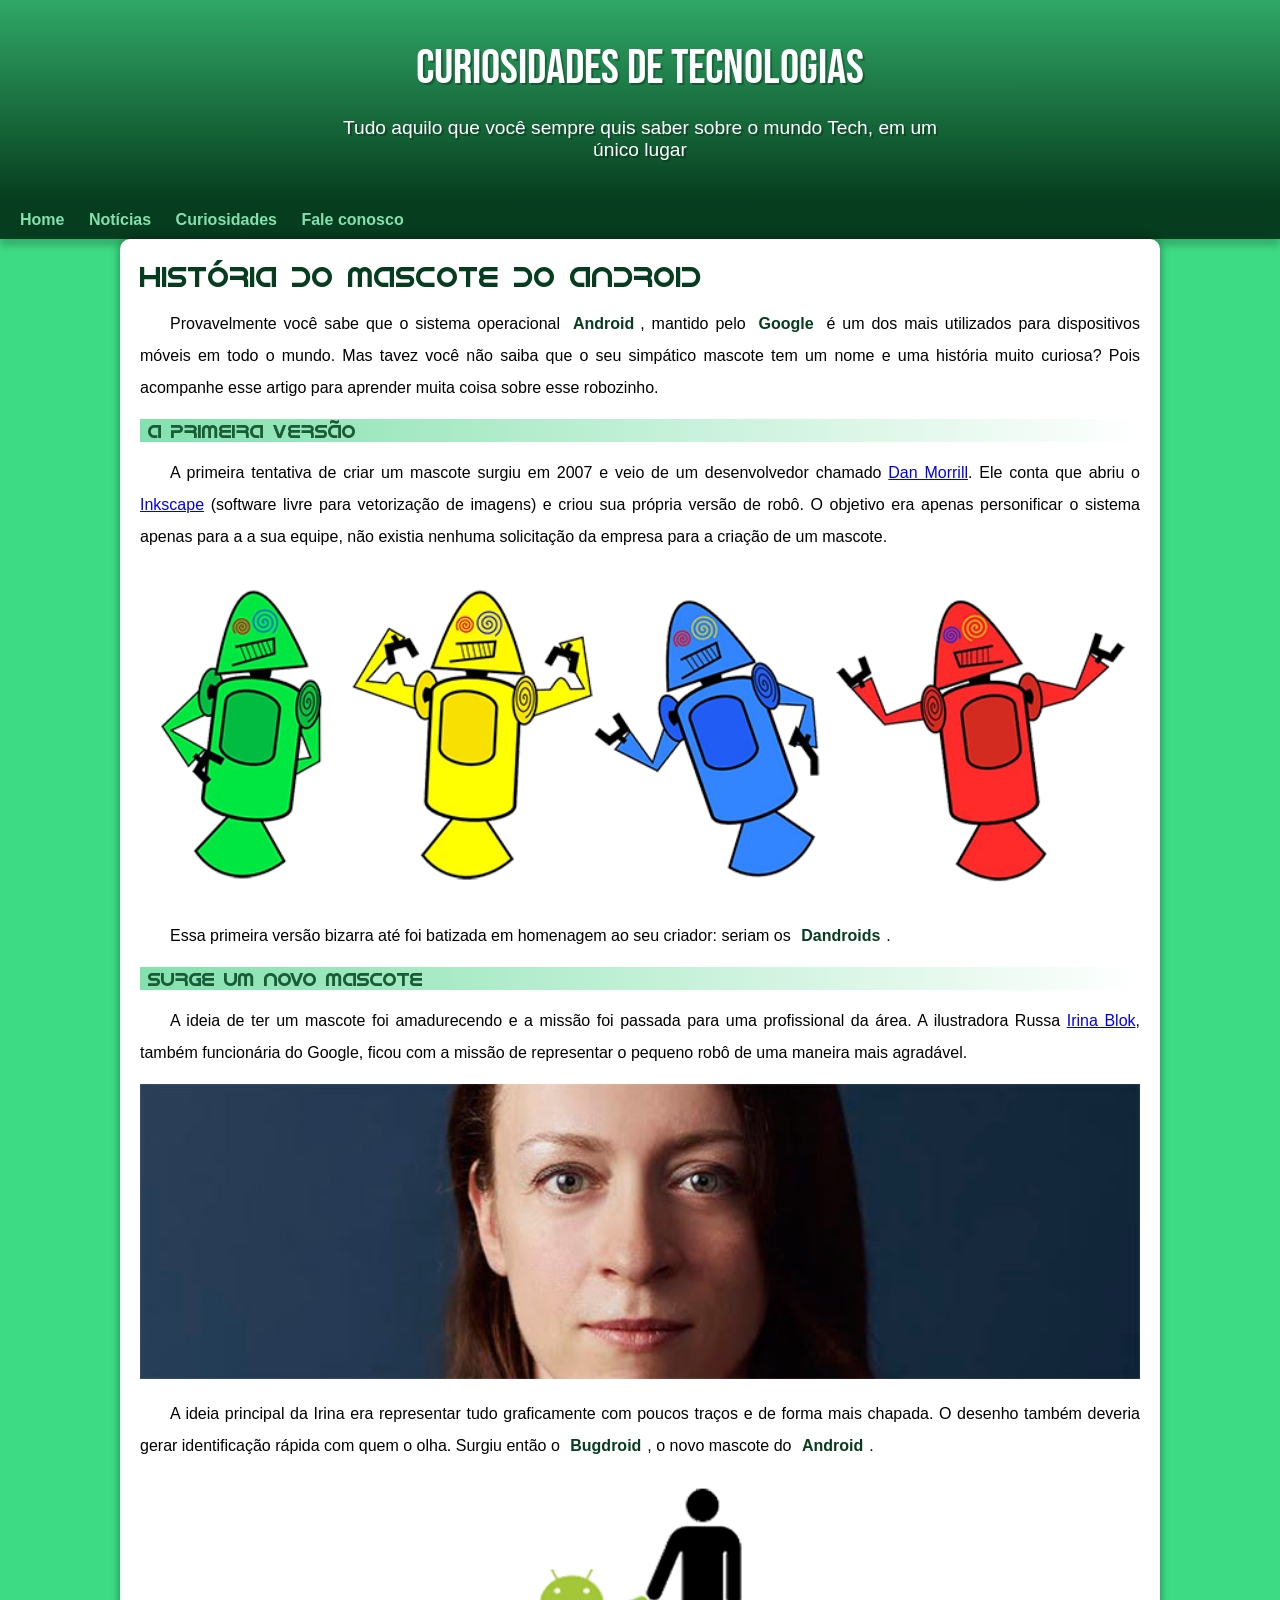
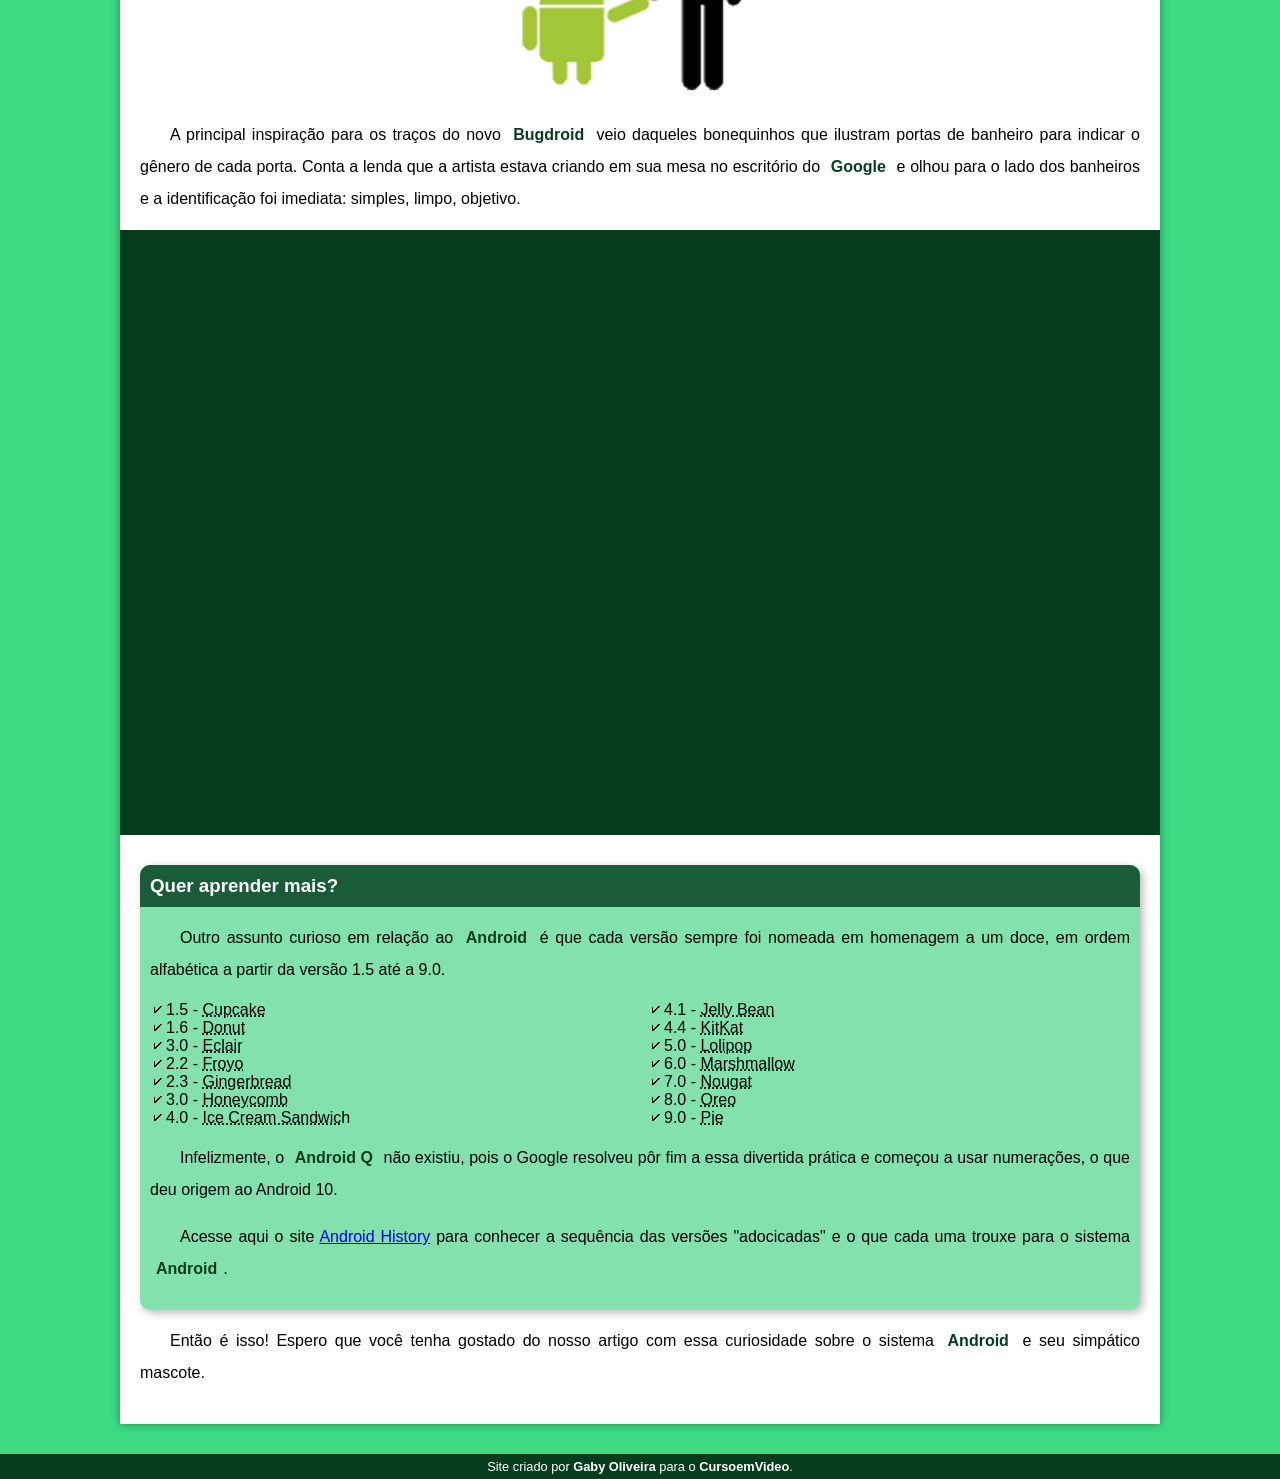
<file: index.html>
<!DOCTYPE html>
<html lang="pt-bt">
<head>
    <meta charset="UTF-8">
    <meta name="viewport" content="width=device-width, initial-scale=1.0">
    <title>Como surgiu o mascote do Android?</title>
    <link rel="shortcut icon" href="imagens/favicon.ico" type="image/x-icon">
    <link rel="stylesheet" href="style/style.css">
</head>
<body>
    <header>
        <h1>Curiosidades de Tecnologias</h1>
        <p>Tudo aquilo que você sempre quis saber sobre o mundo Tech, em um único lugar</p>
    </header>
    <nav>
        <a href="#">Home</a>
        <a href="#">Notícias</a>
        <a href="#">Curiosidades</a>
        <a href="#">Fale conosco</a>
    </nav>
    <main>
        <article>
            <h1>História do Mascote do Android</h1>

            <p>Provavelmente você sabe que o sistema operacional <strong>Android</strong>, mantido pelo <strong>Google</strong> é um dos mais utilizados para dispositivos móveis em todo o mundo. Mas tavez você não saiba que o seu simpático mascote tem um nome e uma história muito curiosa? Pois acompanhe esse artigo para aprender muita coisa sobre esse robozinho.</p>

            <h2>A primeira versão</h2>

            <p>A primeira tentativa de criar um mascote surgiu em 2007 e veio de um desenvolvedor chamado <a href="https://androidcommunity.com/dan-morrill-shows-us-the-android-mascot-that-almost-was-20130103/" target="_blank">Dan Morrill</a>. Ele conta que abriu o <a href="Inkscape" target="_blank">Inkscape</a> (software livre para vetorização de imagens) e criou sua própria versão de robô. O objetivo era apenas personificar o sistema apenas para a a sua equipe, não existia nenhuma solicitação da empresa para a criação de um mascote.</p>

            <picture>
                <source media="(max-width: 670px)" srcset="imagens/dan-droids-pq.png">
                <img src="imagens/dan-droids.png" alt="Primeiro mascote do Android">
            </picture>

            <p>Essa primeira versão bizarra até foi batizada em homenagem ao seu criador: seriam os <strong>Dandroids</strong>.</p>

            <h2>Surge um novo mascote</h2>

            <p>A ideia de ter um mascote foi amadurecendo e a missão foi passada para uma profissional da área. A ilustradora Russa <a href="https://www.irinablok.com/" target="_blank">Irina Blok</a>, também funcionária do Google, ficou com a missão de representar o pequeno robô de uma maneira mais agradável.</p>

            <picture>
                <source media="(max-width:670px )" srcset="imagens/irina-blok-pq.jpg">
                <img src="imagens/irina-blok.jpg" alt="Irina Blok, criadora do Bugdroid">
            </picture>

            <p>A ideia principal da Irina era representar tudo graficamente com poucos traços e de forma mais chapada. O desenho também deveria gerar identificação rápida com quem o olha. Surgiu então o <strong>Bugdroid</strong>, o novo mascote do <strong>Android</strong>.</p>

            <img src="imagens/bugdroid.png" class="pequena" alt="Bugdroid">

            <p>A principal inspiração para os traços do novo <strong>Bugdroid</strong> veio daqueles bonequinhos que ilustram portas de banheiro para indicar o gênero de cada porta. Conta a lenda que a artista estava criando em sua mesa no escritório do <strong>Google</strong> e olhou para o lado dos banheiros e a identificação foi imediata: simples, limpo, objetivo.</p>

            <div class="video">
                <iframe width="560" height="315" src="https://www.youtube.com/embed/l2UDgpLz20M?si=oTIMQ_u1D9OqXGsf" title="YouTube video player" frameborder="0" allow="accelerometer; autoplay; clipboard-write; encrypted-media; gyroscope; picture-in-picture; web-share" referrerpolicy="strict-origin-when-cross-origin" allowfullscreen></iframe>
            </div>
            
            <aside>
                <h3>Quer aprender mais?</h3>
                    <p>Outro assunto curioso em relação ao <strong>Android</strong> é que cada versão sempre foi nomeada em homenagem a um doce, em ordem alfabética a partir da versão 1.5 até a 9.0.</p>
                <ul>
                    <li>1.5 - <abbr title="Bolo de Copo">Cupcake</abbr></li>
                    <li>1.6 - <abbr title="Rosquinha">Donut</abbr></li>
                    <li>3.0 - <abbr title="Bomba">Eclair</abbr></li>
                    <li>2.2 - <abbr title="Iogurte Congelado">Froyo</abbr></li>
                    <li>2.3 - <abbr title="Biscoito Gêngibre">Gingerbread</abbr></li>
                    <li>3.0 - <abbr title="Favo de Mel">Honeycomb</abbr></li>
                    <li>4.0 - <abbr title="Sanduiche de Sorvete">Ice Cream Sandwic</abbr>h</li>
                    <li>4.1 - <abbr title="Jujuba">Jelly Bean</abbr></li>
                    <li>4.4 - <abbr title="KitKat">KitKat</abbr></li>
                    <li>5.0 - <abbr title="Pirulito">Lolipop</abbr></li>
                    <li>6.0 - <abbr title="Marshmallow">Marshmallow</abbr></li>
                    <li>7.0 - <abbr title="Torrone">Nougat</abbr></li>
                    <li>8.0 - <abbr title="Oreo">Oreo</abbr></li>
                    <li>9.0 - <abbr title="Torta">Pie</abbr></li>
                </ul>
                <p>
                    Infelizmente, o <strong>Android Q</strong> não existiu, pois o Google resolveu pôr fim a essa divertida prática e começou a usar numerações, o que deu origem ao Android 10.

                </p>
                <p>
                    Acesse aqui o site <a href="https://www.android.com/intl/pt-BR_br/history/" target="_blank">Android History</a> para conhecer a sequência das versões "adocicadas" e o que cada uma trouxe para o sistema <strong>Android</strong>.
                </p>
            </aside>
             <p>Então é isso! Espero que você tenha gostado do nosso artigo com essa curiosidade sobre o sistema <strong>Android</strong> e seu simpático mascote.</p>
        </article>
    </main>
    <footer>Site criado por <a href="https://github.com/gabyoliveiradev" target="_blank">Gaby Oliveira</a> para o <a href="https://www.youtube.com/CursoemVideo" target="_blank">CursoemVideo</a>.</footer>
</body>
</html>
</file>
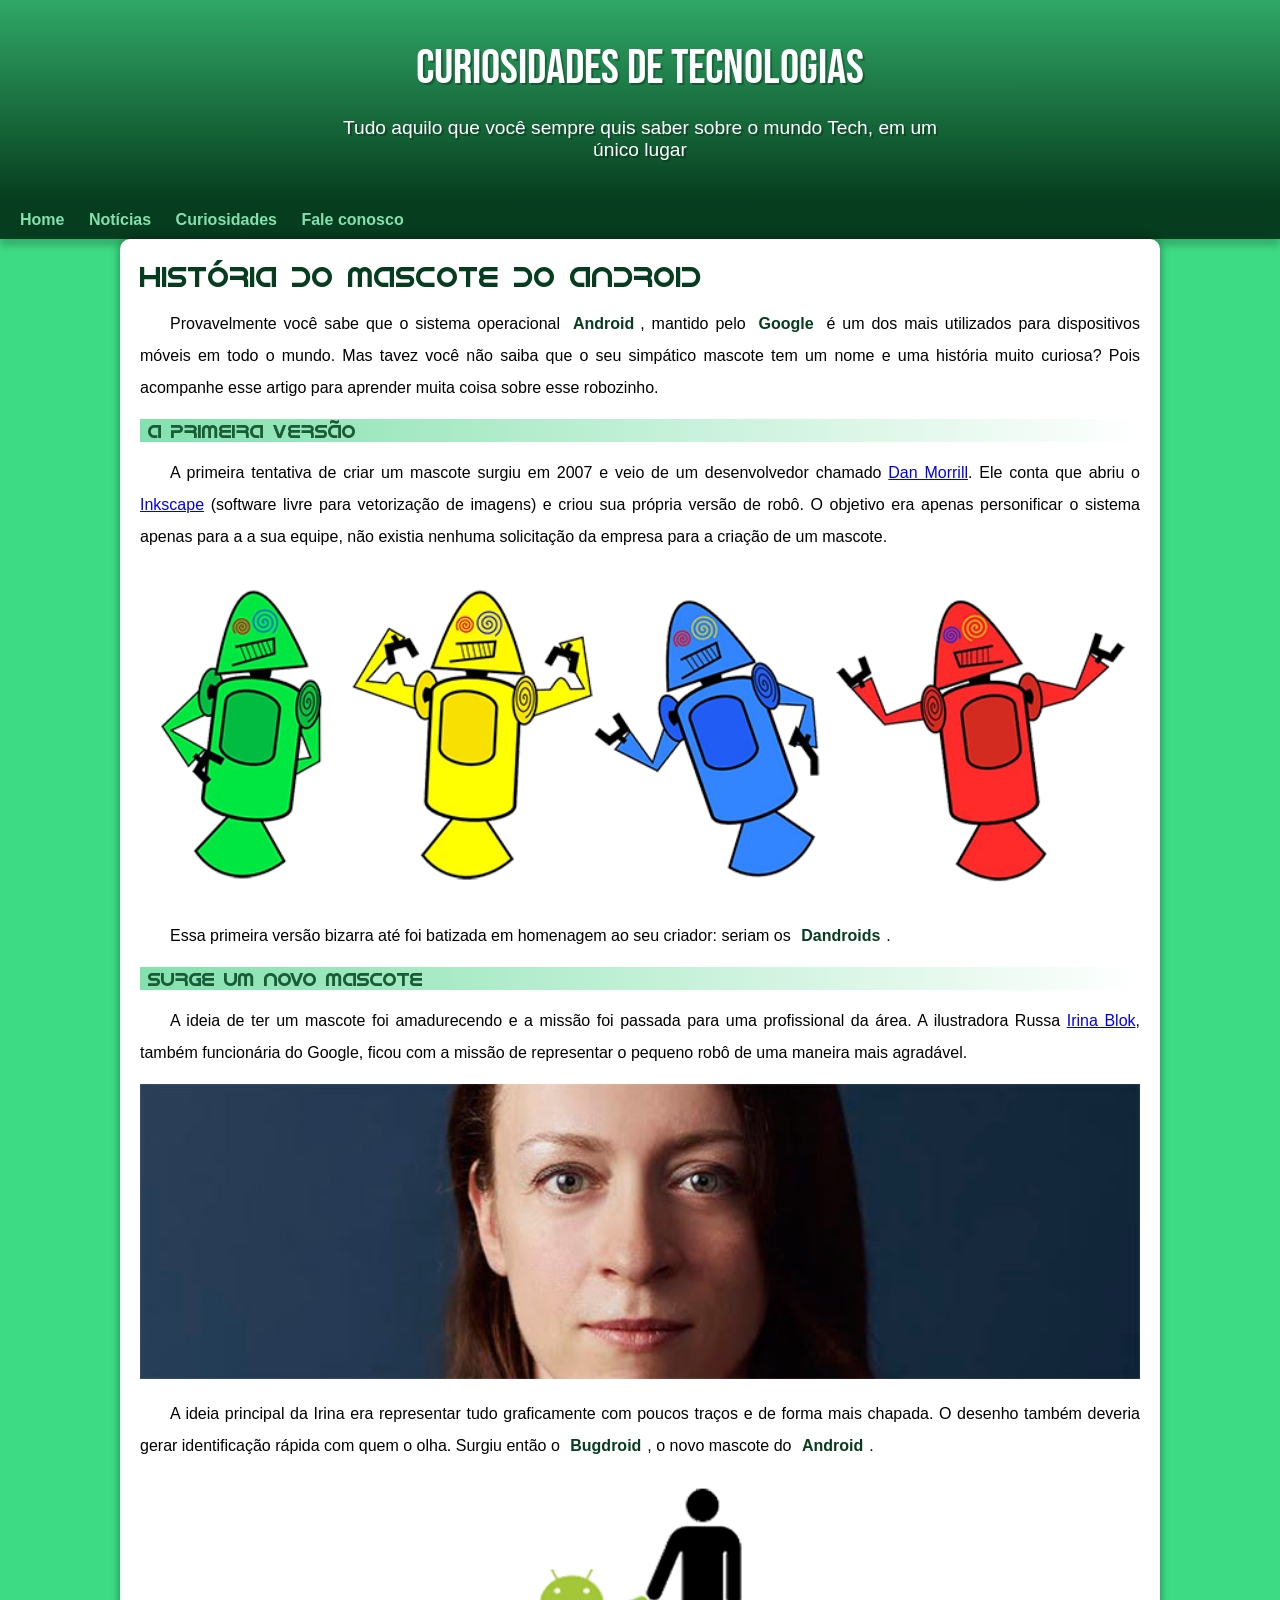
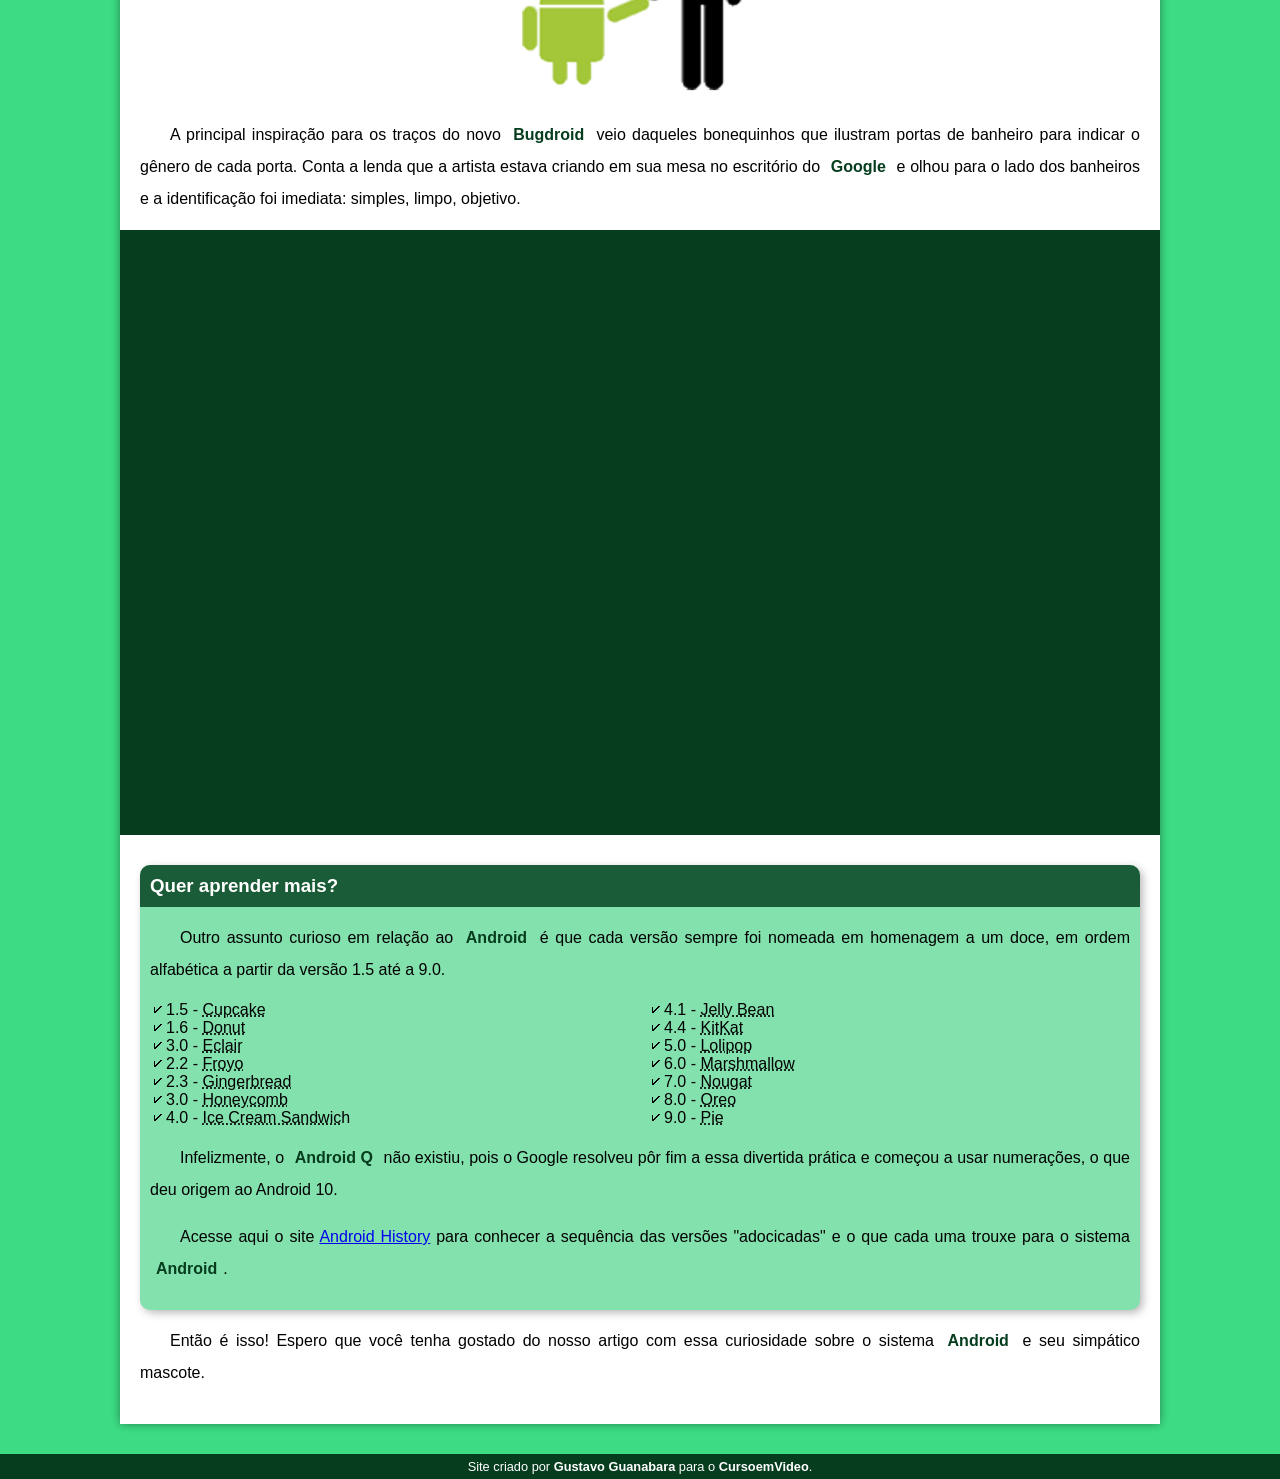
<file: index.html.html>
<!DOCTYPE html>
<html lang="pt-bt">
<head>
    <meta charset="UTF-8">
    <meta name="viewport" content="width=device-width, initial-scale=1.0">
    <title>Como surgiu o mascote do Android?</title>
    <link rel="shortcut icon" href="imagens/favicon.ico" type="image/x-icon">
    <link rel="stylesheet" href="style/style.css">
</head>
<body>
    <header>
        <h1>Curiosidades de Tecnologias</h1>
        <p>Tudo aquilo que você sempre quis saber sobre o mundo Tech, em um único lugar</p>
    </header>
    <nav>
        <a href="#">Home</a>
        <a href="#">Notícias</a>
        <a href="#">Curiosidades</a>
        <a href="#">Fale conosco</a>
    </nav>
    <main>
        <article>
            <h1>História do Mascote do Android</h1>

            <p>Provavelmente você sabe que o sistema operacional <strong>Android</strong>, mantido pelo <strong>Google</strong> é um dos mais utilizados para dispositivos móveis em todo o mundo. Mas tavez você não saiba que o seu simpático mascote tem um nome e uma história muito curiosa? Pois acompanhe esse artigo para aprender muita coisa sobre esse robozinho.</p>

            <h2>A primeira versão</h2>

            <p>A primeira tentativa de criar um mascote surgiu em 2007 e veio de um desenvolvedor chamado <a href="https://androidcommunity.com/dan-morrill-shows-us-the-android-mascot-that-almost-was-20130103/" target="_blank">Dan Morrill</a>. Ele conta que abriu o <a href="Inkscape" target="_blank">Inkscape</a> (software livre para vetorização de imagens) e criou sua própria versão de robô. O objetivo era apenas personificar o sistema apenas para a a sua equipe, não existia nenhuma solicitação da empresa para a criação de um mascote.</p>

            <picture>
                <source media="(max-width: 670px)" srcset="imagens/dan-droids-pq.png">
                <img src="imagens/dan-droids.png" alt="Primeiro mascote do Android">
            </picture>

            <p>Essa primeira versão bizarra até foi batizada em homenagem ao seu criador: seriam os <strong>Dandroids</strong>.</p>

            <h2>Surge um novo mascote</h2>

            <p>A ideia de ter um mascote foi amadurecendo e a missão foi passada para uma profissional da área. A ilustradora Russa <a href="https://www.irinablok.com/" target="_blank">Irina Blok</a>, também funcionária do Google, ficou com a missão de representar o pequeno robô de uma maneira mais agradável.</p>

            <picture>
                <source media="(max-width:670px )" srcset="imagens/irina-blok-pq.jpg">
                <img src="imagens/irina-blok.jpg" alt="Irina Blok, criadora do Bugdroid">
            </picture>

            <p>A ideia principal da Irina era representar tudo graficamente com poucos traços e de forma mais chapada. O desenho também deveria gerar identificação rápida com quem o olha. Surgiu então o <strong>Bugdroid</strong>, o novo mascote do <strong>Android</strong>.</p>

            <img src="imagens/bugdroid.png" class="pequena" alt="Bugdroid">

            <p>A principal inspiração para os traços do novo <strong>Bugdroid</strong> veio daqueles bonequinhos que ilustram portas de banheiro para indicar o gênero de cada porta. Conta a lenda que a artista estava criando em sua mesa no escritório do <strong>Google</strong> e olhou para o lado dos banheiros e a identificação foi imediata: simples, limpo, objetivo.</p>

            <div class="video">
                <iframe width="560" height="315" src="https://www.youtube.com/embed/l2UDgpLz20M?si=oTIMQ_u1D9OqXGsf" title="YouTube video player" frameborder="0" allow="accelerometer; autoplay; clipboard-write; encrypted-media; gyroscope; picture-in-picture; web-share" referrerpolicy="strict-origin-when-cross-origin" allowfullscreen></iframe>
            </div>
            
            <aside>
                <h3>Quer aprender mais?</h3>
                    <p>Outro assunto curioso em relação ao <strong>Android</strong> é que cada versão sempre foi nomeada em homenagem a um doce, em ordem alfabética a partir da versão 1.5 até a 9.0.</p>
                <ul>
                    <li>1.5 - <abbr title="Bolo de Copo">Cupcake</abbr></li>
                    <li>1.6 - <abbr title="Rosquinha">Donut</abbr></li>
                    <li>3.0 - <abbr title="Bomba">Eclair</abbr></li>
                    <li>2.2 - <abbr title="Iogurte Congelado">Froyo</abbr></li>
                    <li>2.3 - <abbr title="Biscoito Gêngibre">Gingerbread</abbr></li>
                    <li>3.0 - <abbr title="Favo de Mel">Honeycomb</abbr></li>
                    <li>4.0 - <abbr title="Sanduiche de Sorvete">Ice Cream Sandwic</abbr>h</li>
                    <li>4.1 - <abbr title="Jujuba">Jelly Bean</abbr></li>
                    <li>4.4 - <abbr title="KitKat">KitKat</abbr></li>
                    <li>5.0 - <abbr title="Pirulito">Lolipop</abbr></li>
                    <li>6.0 - <abbr title="Marshmallow">Marshmallow</abbr></li>
                    <li>7.0 - <abbr title="Torrone">Nougat</abbr></li>
                    <li>8.0 - <abbr title="Oreo">Oreo</abbr></li>
                    <li>9.0 - <abbr title="Torta">Pie</abbr></li>
                </ul>
                <p>
                    Infelizmente, o <strong>Android Q</strong> não existiu, pois o Google resolveu pôr fim a essa divertida prática e começou a usar numerações, o que deu origem ao Android 10.

                </p>
                <p>
                    Acesse aqui o site <a href="https://www.android.com/intl/pt-BR_br/history/" target="_blank">Android History</a> para conhecer a sequência das versões "adocicadas" e o que cada uma trouxe para o sistema <strong>Android</strong>.
                </p>
            </aside>
             <p>Então é isso! Espero que você tenha gostado do nosso artigo com essa curiosidade sobre o sistema <strong>Android</strong> e seu simpático mascote.</p>
        </article>
    </main>
    <footer>Site criado por <a href="https://github.com/gustavoguanabara" target="_blank">Gustavo Guanabara</a> para o <a href="https://www.youtube.com/CursoemVideo" target="_blank">CursoemVideo</a>.</footer>
</body>
</html>
</file>
<file: style/style.css>
@charset "UTF - 8";

@import url('https://fonts.googleapis.com/css2?family=Bebas+Neue&display=swap');

@font-face {
    font-family: "Android";
    src: url(../fontes/idroid.otf) format('opentype');
    font-weight: normal;
}
*{
    padding: 0px;
    margin: 0px;
}

:root{
    --cor0: #c5ebd6;
    --cor1: #83e1ad;
    --cor2: #3ddc84;
    --cor3: #2fa866;
    --cor4: #1a5c37;
    --cor5: #063d1e;

    --font-padrao: Arial, Verdana, Helvetica, sans-serif;
    --font-destaque: "Bebas Neue", sans-serif;
    --font-android: "Android", sans-serif; 

}


body{
    background-color: var(--cor2);
    font-family: var(--font-padrao);
}

header{
    background-color: var(--cor4);
    min-height: 150px;
    padding-top: 40px;
    background-image: linear-gradient(to bottom, var(--cor3), var(--cor5));
}
header h1{
    color: white;
    font-family: var(--font-destaque);
    font-size: 3em;
    font-weight: normal;
    text-align: center;
    margin-bottom: 20px;
    text-shadow: 2px 2px 0px rgba(0, 0, 0, 0.267);
}
header > p{
    color: white;
    text-align: center;
    font-family: var(--font-padrao);
    font-size: 1.2em;
    max-width: 600px;
    margin: auto;
    padding-bottom: 40px;
    padding-left: 10px;
    padding-right: 10px;
    text-shadow: 2px 2px 0px rgba(0, 0, 0, 0.267);

}
nav{
    background-color: var(--cor5);
    padding: 10px;
    box-shadow: 0px 7px 7px rgba(0, 0, 0, 0.192);
}
nav > a {
    padding: 10px;
    color: var(--cor1);
    border-radius: 5px;
    text-decoration: none;
    font-weight: bold;
    transition-duration: .5s;
}
nav > a:hover{
    background-color: var(--cor3);
    color: var(--cor5);
}


main{
    background-color: white;
    min-width: 300px;
    max-width: 1000px;
    margin: auto;
    margin-bottom: 30px;
    padding: 20px;
    box-shadow: 0px 0px 10px rgba(0, 0, 0, 0.411);
    border-top-left-radius: 10px;
    border-top-right-radius: 10px;

}
main p{
    margin: 15px 0px;
    text-align: justify;
    text-indent: 30px;    /* Paragrafo */
    font-size: 1em;
    line-height: 2em;   /* Espaçamento entre linhas */
}
main strong{
    color: var(--cor5);
    font-weight: bold;
    padding: 2px 6px;
}
main img{
    width: 100%;
}
main img.pequena{
    max-width: 350px;
    display: block;
    margin: auto;
}
main h1{
    color: var(--cor5);
    font-family: var(--font-android);
    font-weight: normal;
    font-size: 1.8em;
}
main h2{
    font-family: var(--font-android);
    color: var(--cor4);
    font-size: 1.2em;
    font-weight: normal;
    background-image: linear-gradient(to right, var(--cor1), transparent);
    text-indent: 8px;
}
div.video{
    background-color: var(--cor5);   
    margin: 0px -20px 30px -20px;
    padding: 20px;
    padding-bottom: 58.5%;
    position: relative;
}
div.video > iframe{
    position: absolute;
    top: 5%;
    left: 5% ;
    width: 90%;
    height: 90%;

} 

aside{
    background-color: var(--cor1);
    padding: 10px;
    border-radius: 10px;
    box-shadow: 3px 3px 8px rgba(0, 0, 0, 0.274);
}
aside > h3 {
    background-color: var(--cor4);
    color: white;
    padding: 10px;
    margin: -10px -10px 0px -10px;
    border-radius: 10px 10px 0px 0px;
}
aside > ul{
    list-style-type: "🗸";
    list-style-position: inside;
    columns: 2;
}

footer{
    background-color: var(--cor5);
    color: white;
    text-align: center;
    font-size: 0.8em;
    padding: 5px;
}

footer a{
    color: white;
    font-weight: bolder;
    text-decoration: none;
}
footer a:hover{
    text-decoration: underline;
    color: var(--cor1);
}
</file>
